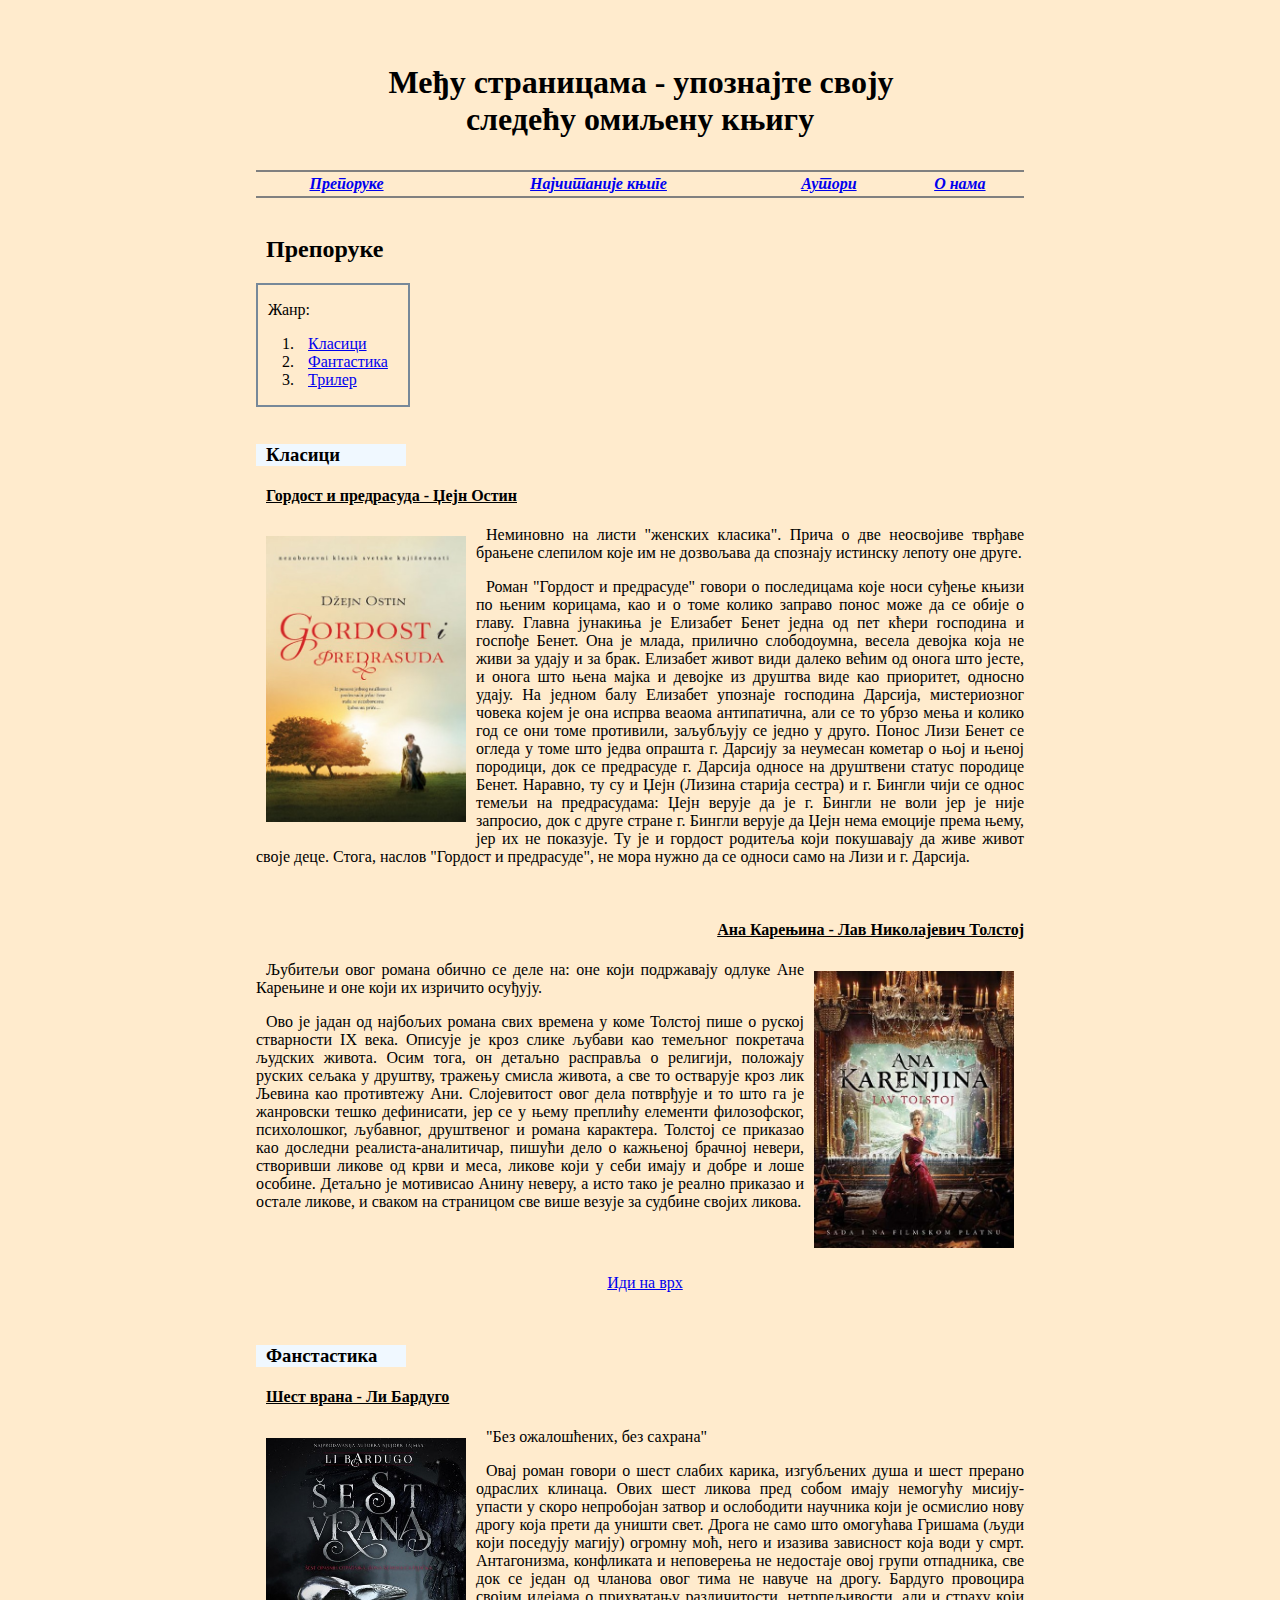
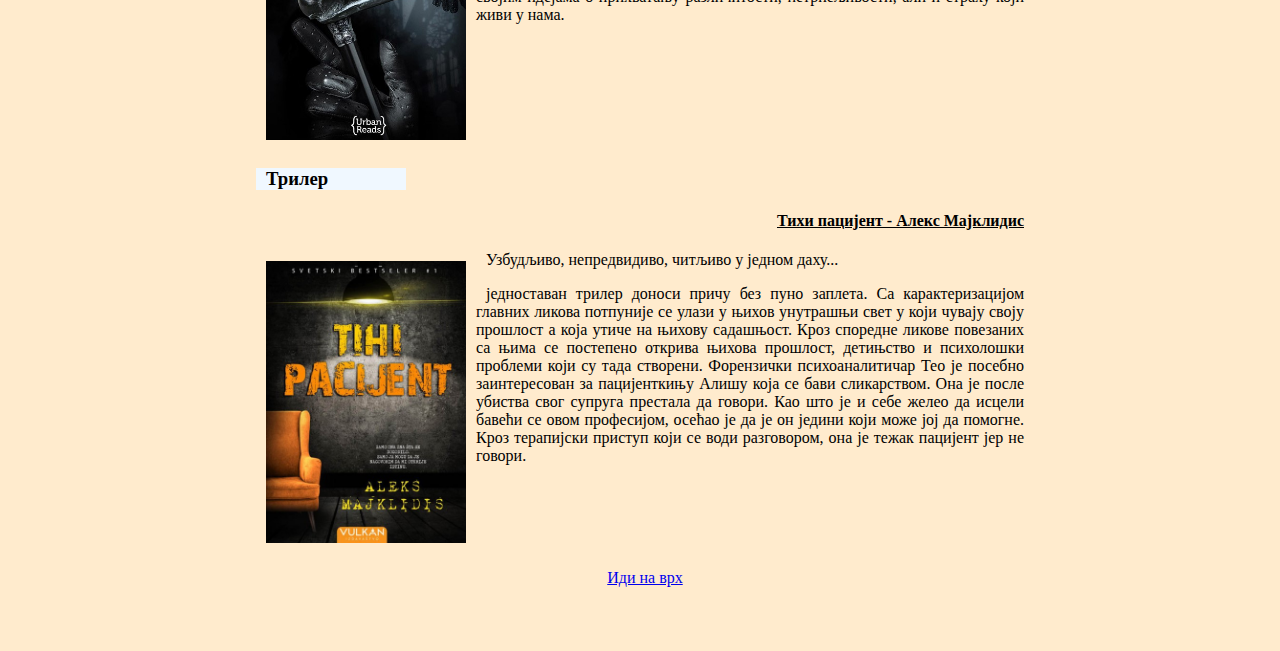
<file: index.html>
<!DOCTYPE html>
<html lang="sr">
<head>
    <meta charset="UTF-8">
    <link rel="stylesheet" href="stilovi.css">
    <title>Међу страницама</title>
    
</head>
<body>
    <h1>
        <pre style="font-family: monotype corsiva;">Међу страницама - упознајте своју 
следећу омиљену књигу</pre>
    </h1>

<table class="table1">
    <tr>
        <td><a href="index.html">Препоруке</a></td>
        <td><a href="knjige/najcitanije.html">Наjчитаније књиге</a></td>
        <td><a href="knjige/autori/autori.html">Аутори</a></td>
        <td><a href="knjige/autori/o_nama.html">О нама</a></td>
    </tr>
</table>

<br>

<h2>Препоруке</h2>

<div class="okvir">
<p>Жанр:</p>
<ol>
    <li><a href="#klasici">Класици</a></li>
    <li><a href="#fantastika">Фантастика</a></li>
    <li><a href="#triler">Трилер</a></li>
</ol>
</div>
<br>
<h3 id="klasici">Класици</h3>

<h4>Гордост и предрасуда - Џејн Остин</h4>

<a href="https://www.knjizare-vulkan.rs/klasici/13020-gordost-i-predrasuda"><img style="float:left; margin: 10px" src="slike/gordost.jpg" width="200"></a>
<p>
    Неминовно на листи "женских класика". Прича о две неосвојиве тврђаве брањене слепилом које им не дозвољава да спознају истинску лепоту оне друге.
</p>
<p>
    Роман "Гордост и предрасуде" говори о последицама које носи суђење књизи по њеним корицама, као и о томе колико заправо понос може да се обије о главу.
    Главна јунакиња је Елизабет Бенет једна од пет кћери господина и госпође Бенет. Она је млада, прилично слободоумна, весела девојка која не живи за удају и за брак. 
    Елизабет живот види далеко већим од онога што јесте, и онога што њена мајка и девојке из друштва виде као приоритет, односно удају.
    На једном балу Елизабет упознаје господина Дарсија, мистериозног човека којем је она испрва веаома антипатична, али се то убрзо мења и колико год се они томе противили, заљубљују се једно у друго. 
    Понос Лизи Бенет се огледа у томе што једва опрашта г. Дарсију за неумесан кометар о њој и њеној породици, док се предрасуде г. Дарсија односе на друштвени статус породице Бенет. 
    Наравно, ту су и Џејн (Лизина старија сестра) и г. Бингли чији се однос темељи на предрасудама: Џејн верује да је г. Бингли не воли јер је није запросио, док с друге стране
    г. Бингли верује да Џејн нема емоције према њему, јер их не показује. Ту је и гордост родитеља који покушавају да живе живот своје деце. 
    Стога, наслов "Гордост и предрасуде", не мора нужно да се односи само на Лизи и г. Дарсија. 
</p>
<br>
<h4 style="text-align: right;">Ана Карењина - Лав Николајевич Толстој</h4>

<a href="https://www.knjizare-vulkan.rs/klasici/18334-ana-karenjina-tp"> <img style="float:right; margin: 10px" src="slike/ana.jpg" width="200"></a>
<p>
    Љубитељи овог романа обично се деле на: оне који подржавају одлуке Ане Карењине и оне који их изричито осуђују. 
</p>

<p>
    Ово је јадан од најбољих романа свих времена у коме Толстој пише о руској стварности IX века. Описује је кроз слике љубави као темељног покретача људских живота. 
    Осим тога, он детаљно расправља о религији, положају руских сељака у друштву, тражењу смисла живота, а све то остварује кроз лик Љевина као противтежу Ани. 
    Слојевитост овог дела потврђује и то што га је жанровски тешко дефинисати, јер се у њему преплићу елементи филозофског, психолошког, љубавног, друштвеног и романа карактера. 
    Толстој се приказао као доследни реалиста-аналитичар, пишући дело о кажњеној брачној невери, створивши ликове од крви и меса, ликове који у себи имају и добре и лоше особине. 
    Детаљно је мотивисао Анину неверу, а исто тако је реално приказао и остале ликове, и сваком на страницом све више везује за судбине својих ликова.  
</p>
<br style="clear: right;">

<p style="text-align: center;"><a href="#top">Иди на врх</a></p>
<br>

<h3 id="fantastika">Фанстастика</h3>
<h4>Шест врана - Ли Бардуго</h4>

<a href="https://www.knjizare-vulkan.rs/tinejdz-i-ya-roman/33374-sest-vrana-prvi-deo-duologije"> <img style="float: left; margin: 10px;" src="slike/vrane.jpg" width="200"></a>
<p>"Без ожалошћених, без сахрана"</p>

<p>
    Овај роман говори о шест слабих карика, изгубљених душа и шест прерано одраслих клинаца. Ових шест ликова пред собом имају немогућу мисију- упасти у скоро непробојан затвор и 
    ослободити научника који је осмислио нову дрогу која прети да уништи свет. Дрога не само што омогућава Гришама (људи који поседују магију) огромну моћ, него и изазива зависност која води у смрт. 
    Антагонизма, конфликата и неповерења не недостаје овој групи отпадника, све док се један од чланова овог тима не навуче на дрогу. Бардуго провоцира својим идејама о прихватању различитости,
    нетрпељивости, али и страху који живи у нама. 
</p>
<br style="clear: left;">


<h3 id="triler">Трилер</h3>

<h4 style="text-align: right;">Тихи пацијент - Алекс Мајклидис</h4>

<a href="https://www.knjizare-vulkan.rs/trileri-misterije/48987-tihi-pacijent"> <img style="float:left; margin:10px" src="slike/pacijent.jpg" width="200" ></a>
<p>
    Узбудљиво, непредвидиво, читљиво у једном даху...
</p>

<p>
    једноставан трилер доноси причу без пуно заплета. Са карактеризацијом главних ликова потпуније се улази у њихов унутрашњи свет у који чувају своју прошлост а која утиче на њихову садашњост. 
    Кроз споредне ликове повезаних са њима се постепено открива њихова прошлост, детињство и психолошки проблеми који су тада створени. Форензички психоаналитичар Тео је посебно заинтересован 
    за пацијенткињу Алишу која се бави сликарством. Она је после убиства свог супруга престала да говори. Као што је и себе желео да исцели бавећи се овом професијом, осећао је да  je он једини који може јој да помогне. 
    Кроз терапијски приступ који се води разговором, она је тежак пацијент јер не говори.
</p>
<br style="clear: left;">

<p style="text-align: center;"><a href="#top">Иди на врх</a></p>
</body>
</html>
</file>
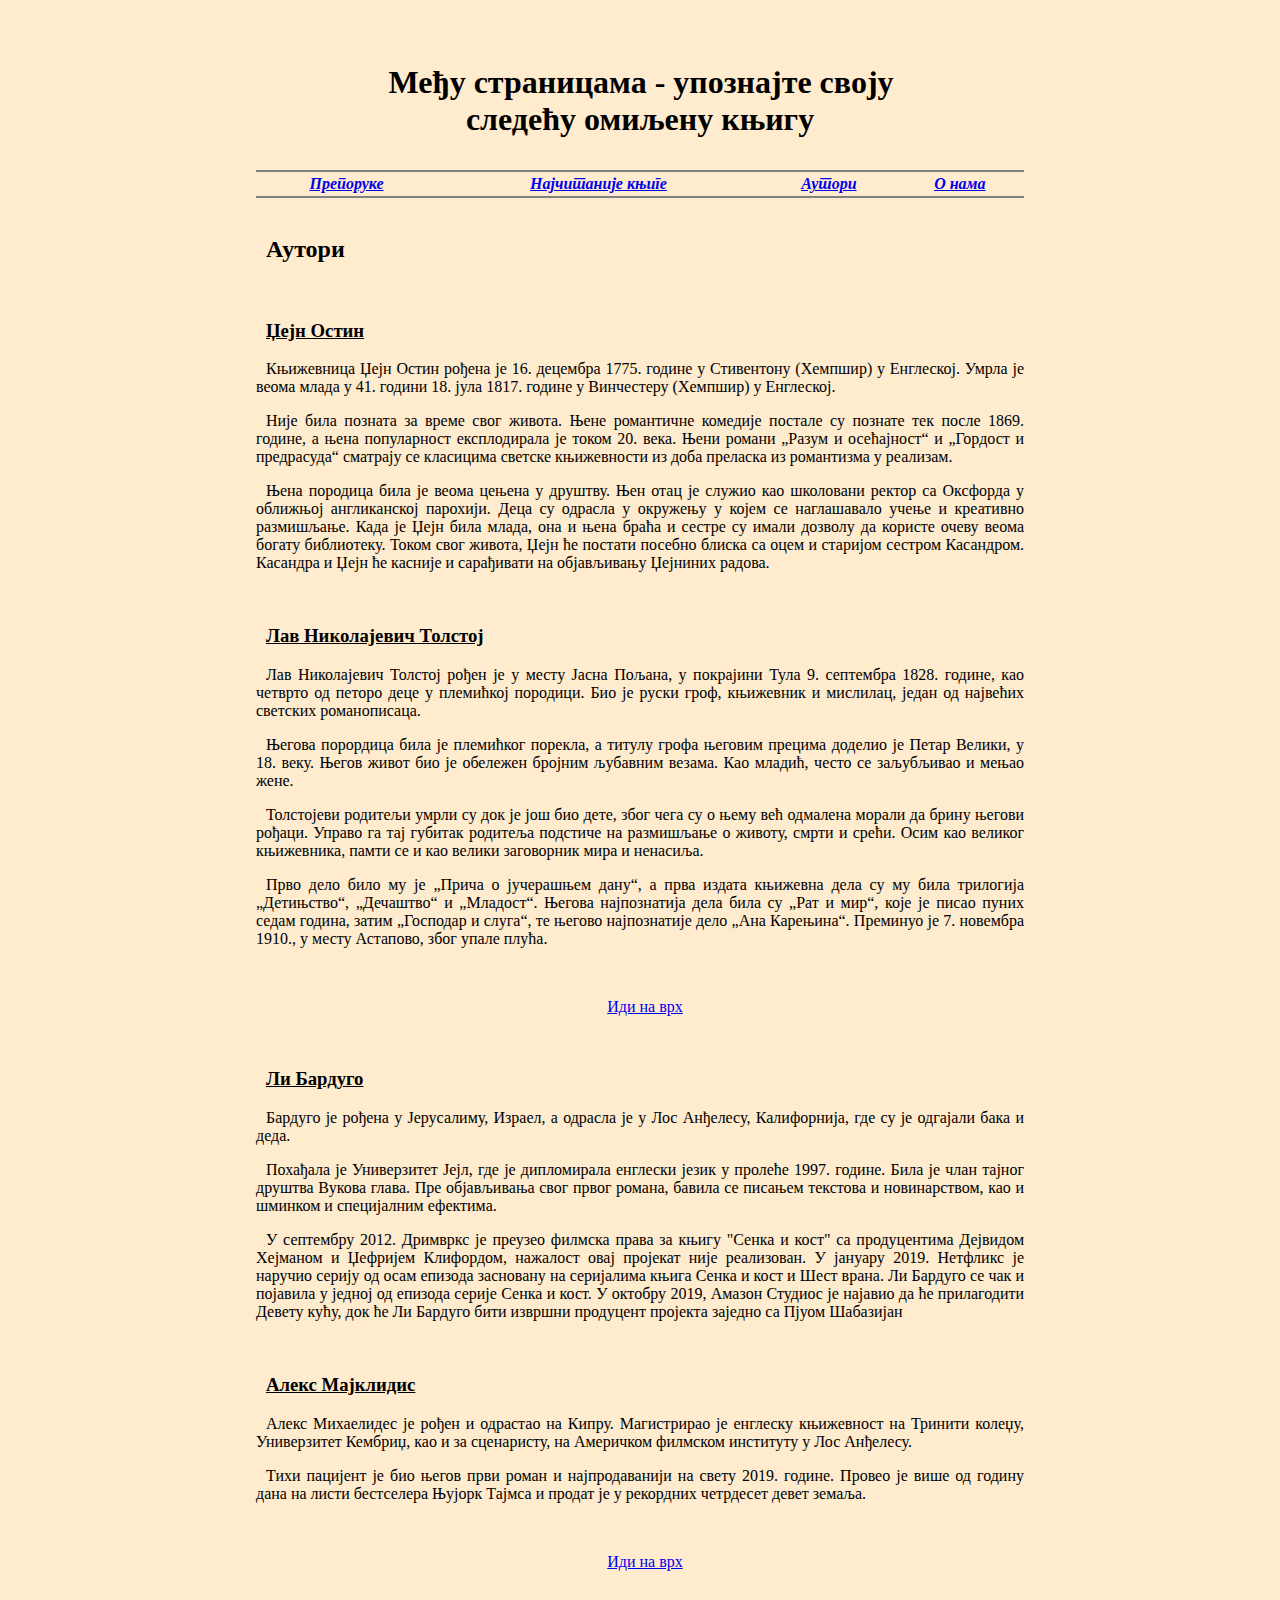
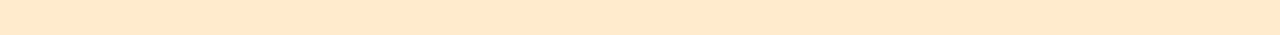
<file: knjige/autori/autori.html>
<!DOCTYPE html>
<html lang="sr">
<head>
    <meta charset="UTF-8">
    <link rel="stylesheet" href="stilovi2.css">
    <title>Аутори</title>
</head>
<body>
    <h1>
        <pre style="font-family: monotype corsiva">Међу страницама - упознајте своју 
следећу омиљену књигу</pre>
    </h1>

<table class="table1">
    <tr>
        <td><a href="../../index.html">Препоруке</a></td>
        <td><a href="../najcitanije.html">Нaјчитаније књиге</a></td>
        <td><a href="autori.html">Аутори</a></td>
        <td><a href="o_nama.html">О нама</a></td>
    </tr>
</table>
<br>

<h2>Аутори</h2>
<br>

<h3>Џејн Остин</h3>
<p>Књижевница Џејн Остин рођена је 16. децембра 1775. године у Стивентону (Хемпшир) у Енглеској. Умрла је веома млада у 41. години 18. јула 1817. године у Винчестеру (Хемпшир) у Енглеској.</p>

<p>Није била позната за време свог живота. Њене романтичне комедије постале су познате тек после 1869. године, а њена популарност експлодирала је током 20. века. Њени романи „Разум и осећајност“ 
    и „Гордост и предрасуда“ сматрају се класицима светске књижевности из доба преласка из романтизма у реализам.</p>
    
<p>Њена породица била је веома цењена у друштву. Њен отац је служио као школовани ректор  са Оксфорда у оближњој англиканској парохији. Деца су одрасла у окружењу у којем се наглашавало учење и 
    креативно размишљање. Када је Џејн била млада, она и њена браћа и сестре су имали дозволу да користе очеву веома богату библиотеку. Током свог живота, Џејн ће постати посебно блиска са оцем и 
    старијом сестром Касандром. Касандра и Џејн ће касније и сарађивати на објављивању Џејниних радова.</p>
<br>

<h3>Лав Николајевич Толстој</h3>
<p>Лав Николајевич Толстој рођен је у месту Јасна Пољана, у покрајини Тула 9. септембра 1828. године, као четврто од петоро деце у племићкој породици. Био је руски гроф, књижевник и мислилац, један од највећих светских романописаца.</p>

<p>Његова порордица била је племићког порекла, а титулу грофа његовим прецима доделио је Петар Велики, у 18. веку. Његов живот био је обележен бројним љубавним везама. Као младић, често се заљубљивао и мењао жене.</p>
    
<p>Толстојеви родитељи умрли су док је још био дете, због чега су о њему већ одмалена морали да брину његови рођаци. Управо га тај губитак родитеља подстиче на размишљање о животу, смрти и срећи. Осим као великог књижевника, памти се и као велики заговорник мира и ненасиља.</p>
    
<p>Прво дело било му је „Прича о јучерашњем дану“, а прва издата књижевна дела су му била трилогија „Детињство“, „Дечаштво“ и „Младост“. Његова најпознатија дела била су „Рат и мир“, које је писао пуних седам година, затим „Господар и слуга“, те његово најпознатије дело „Ана Карењина“. 
    Преминуо је 7. новембра 1910., у месту Астапово, због упале плућа.</p>
<br>

<p style="text-align: center;"><a href="#top">Иди на врх</a></p>
<br>
<h3>Ли Бардуго</h3>
<p>Бардуго је рођена у Јерусалиму, Израел, а одрасла је у Лос Анђелесу, Калифорнија, где су је одгајали бака и деда. </p>

<p>Похађала је Универзитет Јејл, где је дипломирала енглески језик у пролеће 1997. године. Била је члан тајног друштва Вукова глава. Пре објављивања свог првог романа, бавила се писањем текстова и новинарством, као и шминком и специјалним ефектима.</p>

<p>У септембру 2012. Дримвркс је преузео филмска права за књигу "Сенка и кост" са продуцентима Дејвидом Хејманом и Џефријем Клифордом, нажалост овај пројекат није реализован. У јануару 2019. Нетфликс је наручио серију од осам епизода засновану на серијалима 
   књига Сенка и кост и Шест врана. Ли Бардуго се чак и појавила у једној од епизода  серије Сенка и кост.
   У октобру 2019, Амазон Студиос је најавио да ће прилагодити Девету кућу, док ће Ли Бардуго бити извршни продуцент пројекта заједно са Пјуом Шабазијан</p>
<br>

<h3>Алекс Мајклидис</h3>

<p>Алекс Михаелидес је рођен и одрастао на Кипру. Магистрирао је енглеску књижевност на Тринити колеџу, Универзитет Кембриџ, као и за сценаристу, на Америчком филмском институту у Лос Анђелесу.</p>
<p>Тихи пацијент је био његов први роман и најпродаванији на свету 2019. године. Провео је више од годину дана на листи бестселера Њујорк Тајмса и продат је у рекордних четрдесет девет земаља.</p>
<br>
<p style="text-align: center;"><a href="#top">Иди на врх</a></p>
</body>
</html>
</file>
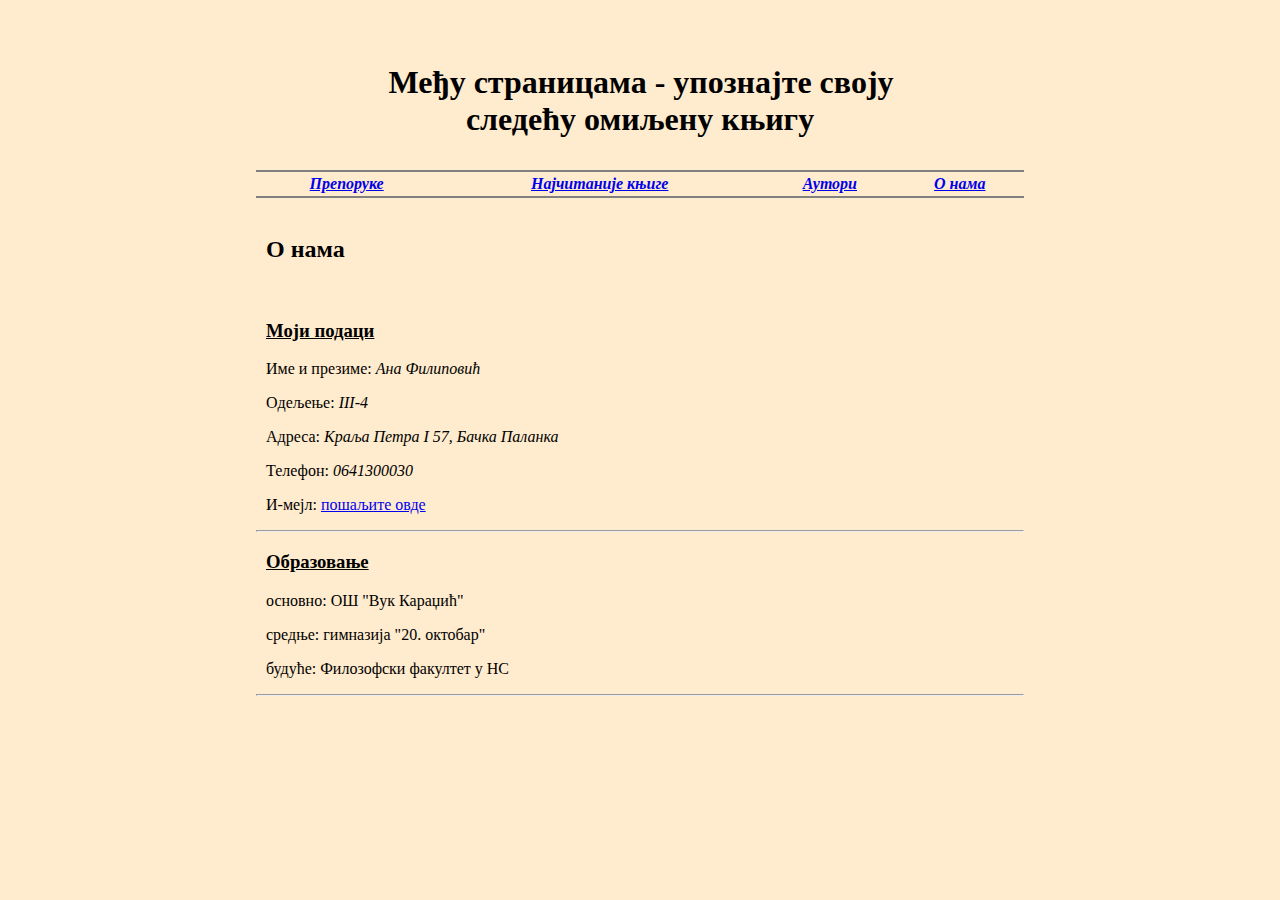
<file: knjige/autori/o_nama.html>
<!DOCTYPE html>
<html lang="en">
<head>
    <meta charset="UTF-8">
    <link rel="stylesheet" href="stilovi2.css">
    <title>О нама</title>
</head>
<body>
    <h1>
        <pre style="font-family: monotype corsiva">Међу страницама - упознајте своју 
следећу омиљену књигу</pre>
    </h1>

<table class="table1">
    <tr>
        <td><a href="../../index.html">Препoруке</a></td>
        <td><a href="../najcitanije.html">Најчитаније књиге</a></td>
        <td><a href="autori.html">Аутори</a></td>
        <td><a href="o_nama.html">О нама</a></td>
    </tr>
</table>
<br>
<h2>О нама</h2>
<br>
    <h3>Моји подаци</h3>
    <p>Име и презиме: <em>Ана Филиповић</em></p>
    <p>Oдељење: <em>III-4</em></p>
    <p>Адреса: <em>Краља Петра I 57, Бачка Паланка</em></p>
    <p>Телефон: <em>0641300030</em></p>
    <p>И-мејл: <a href="mailto:ana.filipovic2019@gmail.com">пошаљите овде</a></p>

    <hr>
    <h3>Образовање</h3>
    <p>основно: ОШ "Вук Караџић"</p>
    <p>средње: гимназија "20. oктобар"</p>
    <p>будуће: Филозофски факултет у НС</p>
    <hr>
</body>
</html>
</file>
<file: stilovi.css>
body{
    font-family: 'Times New Roman', Times, serif;
    margin-top: 5%;
    margin-left: 20%;
    margin-right: 20%;
    margin-bottom: 5%;
    text-align: justify;
    background-color: blanchedalmond;
    text-indent: 10px;
}


h1{
    text-align: center;
}

table.table1{
    width: 100%;
    border-top: 2px solid gray;
    border-bottom: 2px solid gray;
    text-align: center;
    font-style: italic;
    font-weight: bold;
}

td{
    text-align: center;
}

.okvir{
    border: 2px solid lightslategray;
    width: 150px;

}

h3{
    background-color: aliceblue;
    width: 150px;
}

h4{
    text-decoration: underline;
}
</file>
<file: knjige/autori/stilovi2.css>
body{
    font-family: 'Times New Roman', Times, serif;
    margin-top: 5%;
    margin-left: 20%;
    margin-right: 20%;
    margin-bottom: 5%;
    text-align: justify;
    background-color: blanchedalmond;
    text-indent: 10px;
}

table.table1{
    width: 100%;
    border-top: 2px solid gray;
    border-bottom: 2px solid gray;
    text-align: center;
    font-style: italic;
    font-weight: bold;
}

h1{
    text-align: center;
}

h3{
    text-decoration: underline;
}
</file>
